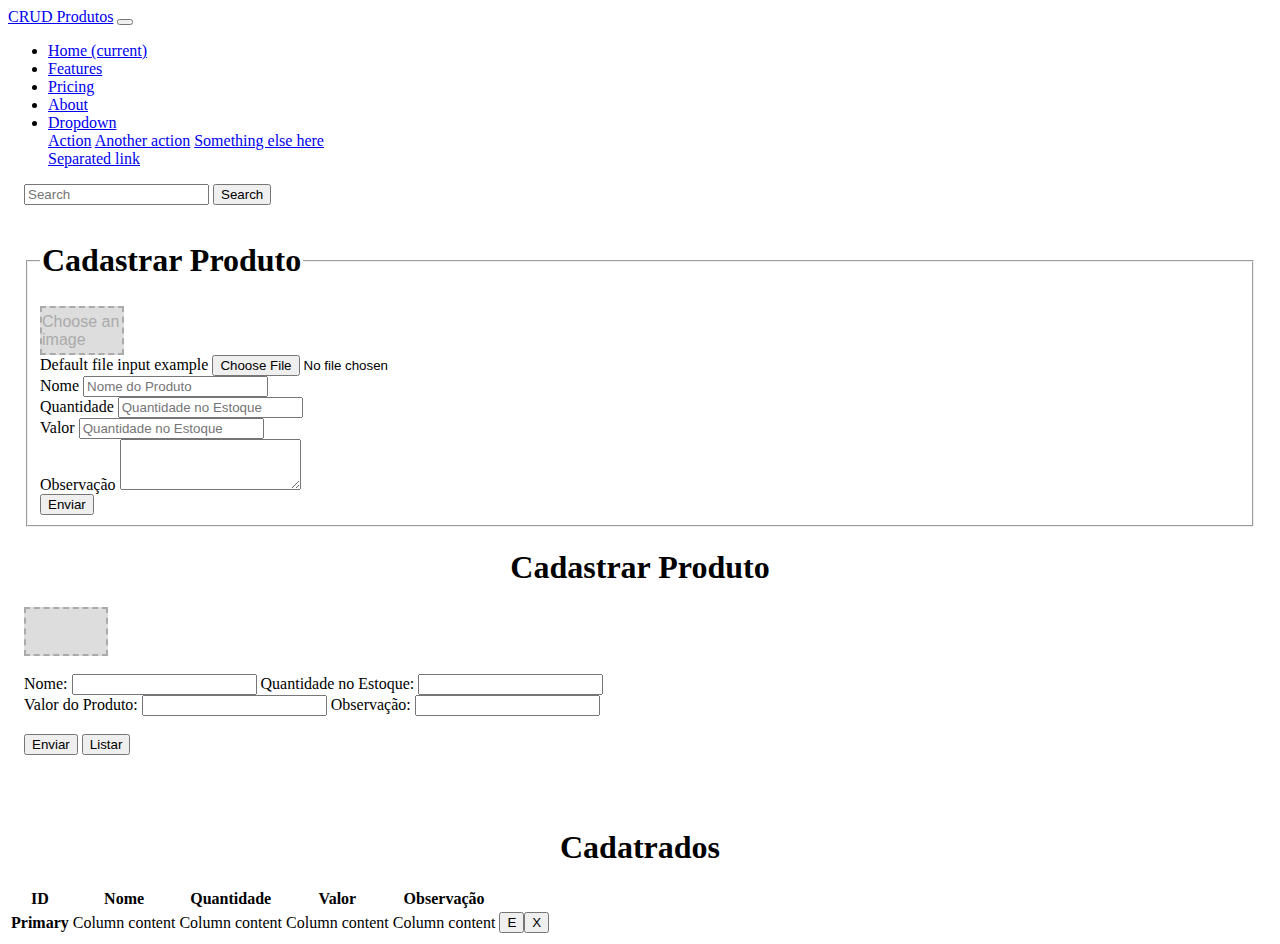
<file: src/index.html>
<!DOCTYPE html>
<html lang="en">
<head>
    <meta charset="UTF-8">
    <meta name="viewport" content="width=device-width, initial-scale=1.0">
    <title>CRUD </title>
    <script src="./service/servicoProduto.js" defer></script>
    <link rel="stylesheet" href="./style/img.css">
    <link rel="stylesheet" href="./style/index.css">
    <link href="https://cdn.jsdelivr.net/npm/bootstrap@5.3.1/dist/css/bootstrap.min.css" rel="stylesheet" integrity="sha384-4bw+/aepP/YC94hEpVNVgiZdgIC5+VKNBQNGCHeKRQN+PtmoHDEXuppvnDJzQIu9" crossorigin="anonymous">
    <script src="https://cdn.jsdelivr.net/npm/bootstrap@5.3.1/dist/js/bootstrap.bundle.min.js" integrity="sha384-HwwvtgBNo3bZJJLYd8oVXjrBZt8cqVSpeBNS5n7C8IVInixGAoxmnlMuBnhbgrkm" crossorigin="anonymous"></script>
</head>
<nav class="navbar navbar-expand-lg bg-info" data-bs-theme="light">
    <div class="container-fluid">
      <a class="navbar-brand" href="#">CRUD Produtos</a>
      <button class="navbar-toggler" type="button" data-bs-toggle="collapse" data-bs-target="#navbarColor01" aria-controls="navbarColor01" aria-expanded="false" aria-label="Toggle navigation">
        <span class="navbar-toggler-icon"></span>
      </button>
      <div class="collapse navbar-collapse" id="navbarColor01">
        <ul class="navbar-nav me-auto">
          <li class="nav-item">
            <a class="nav-link active" href="#">Home
              <span class="visually-hidden">(current)</span>
            </a>
          </li>
          <li class="nav-item">
            <a class="nav-link" href="#">Features</a>
          </li>
          <li class="nav-item">
            <a class="nav-link" href="#">Pricing</a>
          </li>
          <li class="nav-item">
            <a class="nav-link" href="#">About</a>
          </li>
          <li class="nav-item dropdown">
            <a class="nav-link dropdown-toggle" data-bs-toggle="dropdown" href="#" role="button" aria-haspopup="true" aria-expanded="false">Dropdown</a>
            <div class="dropdown-menu">
              <a class="dropdown-item" href="#">Action</a>
              <a class="dropdown-item" href="#">Another action</a>
              <a class="dropdown-item" href="#">Something else here</a>
              <div class="dropdown-divider"></div>
              <a class="dropdown-item" href="#">Separated link</a>
            </div>
          </li>
        </ul>
        <form class="d-flex">
          <input class="form-control me-sm-2" type="search" placeholder="Search">
          <button class="btn btn-secondary my-2 my-sm-0" type="submit">Search</button>
        </form>
    </div>
</div>
</nav>
<body>
    <form id="form">
        <fieldset>
          <legend><h1>Cadastrar Produto</h1></legend>
            <label class="picture" for="picture__input" tabIndex="0">
                <span class="picture__image"></span>
            </label> 
            <div class="mb-3">
                <label for="formFile" class="form-label">Default file input example</label>
                <input class="form-control" type="file" id="formFile">
              </div>
        <input type="file" name="picture__input" id="picture__input">
          <div class="form-group">
            <label for="nome" class="form-label mt-4">Nome </label>
            <input type="text" class="form-control" name="nome" id="nome" aria-describedby="emailHelp" placeholder="Nome do Produto">
          </div>
          <div class="form-group">
            <label for="nome" class="form-label mt-4">Quantidade </label>
            <input type="text" class="form-control"  name="quant" id="quant" aria-describedby="emailHelp" placeholder="Quantidade no Estoque">
          </div>
          <div class="form-group">
            <label for="nome" class="form-label mt-4">Valor</label>
            <input type="text" class="form-control"  id="vlr" name="vlr" aria-describedby="emailHelp" placeholder="Quantidade no Estoque">
          </div>
          <div class="form-group">
            <label for="exampleTextarea" class="form-label mt-4">Observação</label>
            <textarea class="form-control" id="obs" name="obs"  rows="3"></textarea>
          </div>
          <input type="submit" class="btn-btn-primary" value="Enviar">
        </fieldset>
      </form>
    
</body>
</html>

<div>
    <h1>Cadastrar Produto</h1>
    <form id="form">
        <label class="picture" for="picture__input" tabIndex="0">
            <span class="picture__image"></span>
        </label> <br>
        <input type="file" name="picture__input" id="picture__input">

        <label for="nome">Nome:</label>
        <input type="text" id="nome" name="nome" required>

        <label for="quant">Quantidade no Estoque:</label>
        <input type="text" id="quant" name="quant" required><br>
        
        <label for="vlr">Valor do Produto:</label>
        <input type="vlr" id="vlr" name="vlr" required>
        
        <label for="telefone">Observação:</label>
        <input type="areaText" id="obs" name="obs" ><br><br>
        
        <input type="submit" value="Enviar">
        <button onclick="mostrarLista()">Listar</button>
    </form>
    <br><br>
    <h1>Cadatrados</h1>
<table class="table table-hover">
    <thead>
      <tr>
        <th scope="col">ID</th>
        <th scope="col">Nome</th>
        <th scope="col">Quantidade</th>
        <th scope="col">Valor</th>
        <th scope="col">Observação</th>
      </tr>
    </thead>
    <tbody>
      <tr class="table-light" id="tabelasContainer">
        <th scope="row">Primary</th>
        <td>Column content</td>
        <td>Column content</td>
        <td>Column content</td>
        <td>Column content</td>
        <td><button>E</button><button>X</button></td>
      </tr>
    </tbody>
  </table>         
    
</div>
</file>
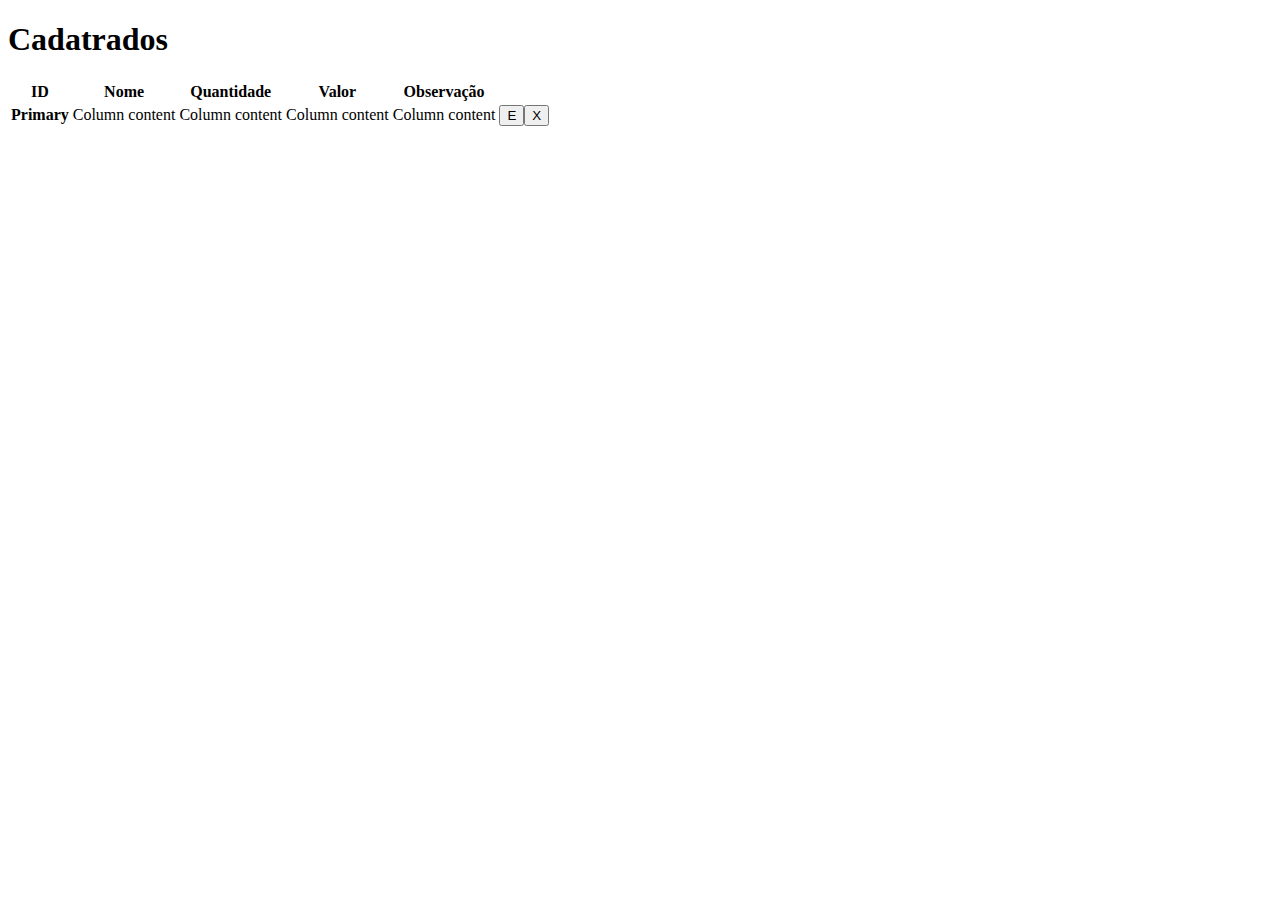
<file: src/lista-cadastrados.html>
<!DOCTYPE html>
<html lang="en">
<head>
    <meta charset="UTF-8">
    <meta name="viewport" content="width=device-width, initial-scale=1.0">
    <script src="./service/servicoProduto.js" defer></script>
    <title>Clientes Cadastrados</title>
    <link href="https://cdn.jsdelivr.net/npm/bootstrap@5.3.1/dist/css/bootstrap.min.css" rel="stylesheet" integrity="sha384-4bw+/aepP/YC94hEpVNVgiZdgIC5+VKNBQNGCHeKRQN+PtmoHDEXuppvnDJzQIu9" crossorigin="anonymous">
    <script src="https://cdn.jsdelivr.net/npm/bootstrap@5.3.1/dist/js/bootstrap.bundle.min.js" integrity="sha384-HwwvtgBNo3bZJJLYd8oVXjrBZt8cqVSpeBNS5n7C8IVInixGAoxmnlMuBnhbgrkm" crossorigin="anonymous"></script>
</head>
<body>
    <h1>Cadatrados</h1>
    <table class="table table-hover">
        <thead>
          <tr>
            <th scope="col">ID</th>
            <th scope="col">Nome</th>
            <th scope="col">Quantidade</th>
            <th scope="col">Valor</th>
            <th scope="col">Observação</th>
          </tr>
        </thead>
        <tbody>
          <tr class="table-light" id="tabelasContainer">
            <th scope="row">Primary</th>
            <td>Column content</td>
            <td>Column content</td>
            <td>Column content</td>
            <td>Column content</td>
            <td><button>E</button><button>X</button></td>
          </tr>
        </tbody>
      </table>
</body>
    <script>
        
    </script>
</html>
</file>
<file: src/style/img.css>
#picture__input {
    display: none;
}
  
.picture {
    width: 80px;
    aspect-ratio: 16/9;
    background: #ddd;
    display: flex;
    align-items: center;
    justify-content: center;
    color: #aaa;
    border: 2px dashed currentcolor;
    cursor: pointer;
    font-family: sans-serif;
    transition: color 300ms ease-in-out, background 300ms ease-in-out;
    outline: none;
    overflow: hidden;
  }
  
  .picture:hover {
    color: #777;
    background: #ccc;
  }
  
  .picture:active {
    border-color: turquoise;
    color: turquoise;
    background: #eee;
  }
  
  .picture:focus {
    color: #777;
    background: #ccc;
    box-shadow: 0 0 10px rgba(0, 0, 0, 0.3);
  }
  
  .picture__img {
    max-width: 100%;
  }
</file>
<file: src/style/index.css>
h1{
    text-align: center;
}

form{
    margin: 16px 16px 16px;
}
</file>
